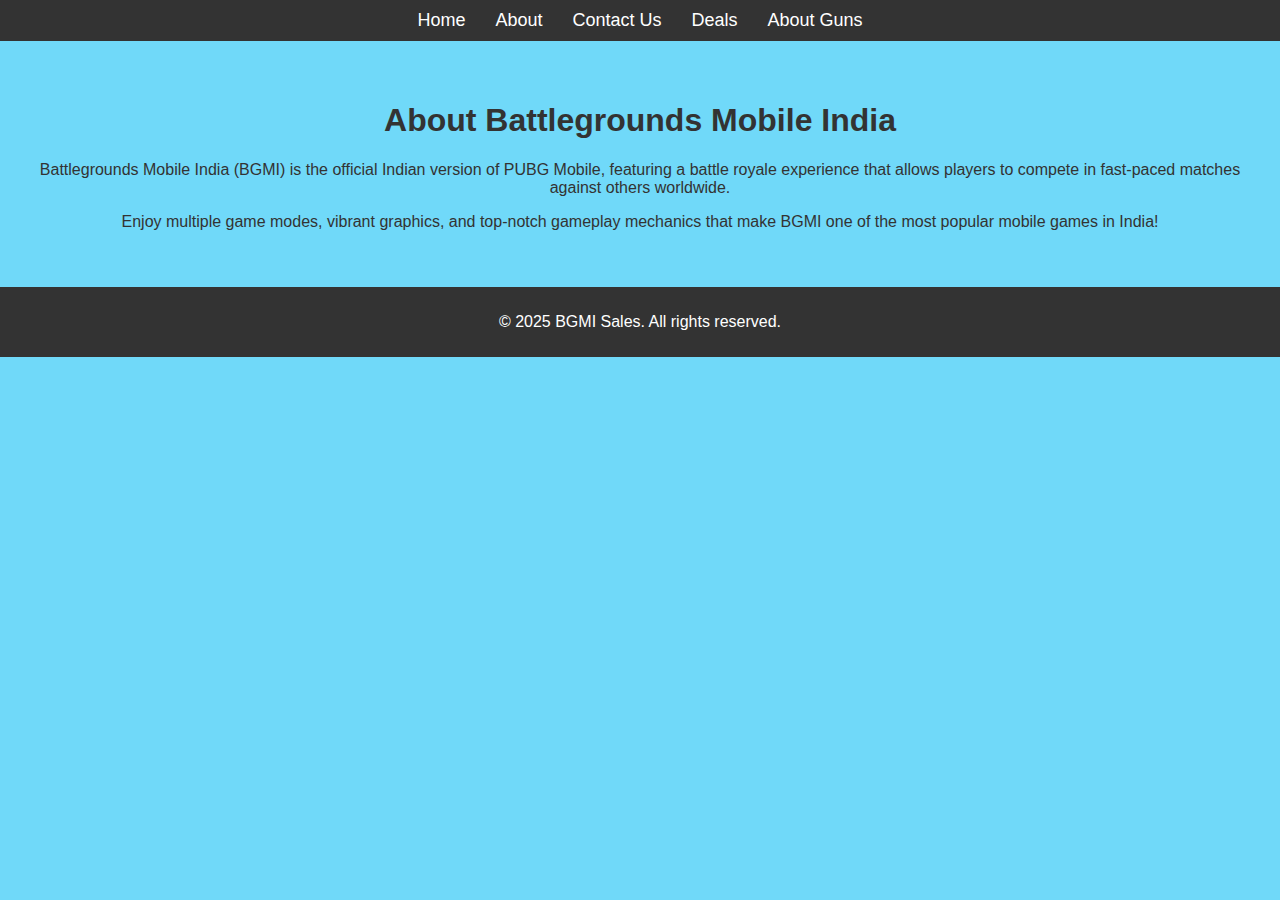
<file: aboutus.html>
<!DOCTYPE html>
<html lang="en">
<head>
    <meta charset="UTF-8">
    <meta name="viewport" content="width=device-width, initial-scale=1.0">
    <title>About</title>
    <link rel="stylesheet" href="styles.css">
</head>
<body>
    <header>
        <nav>
            <ul>
                <li><a href="index.html">Home</a></li>
                <li><a href="aboutus.html">About</a></li>
                <li><a href="contactus.html">Contact Us</a></li>
                <li><a href="deals.html">Deals</a></li>
                <li><a href="aboutguns.html">About Guns</a></li>
            </ul>
        </nav>
    </header>

    <main>
        <section class="about">
            <h1>About Battlegrounds Mobile India</h1>
            <p>Battlegrounds Mobile India (BGMI) is the official Indian version of PUBG Mobile, featuring a battle royale experience that allows players to compete in fast-paced matches against others worldwide.</p>
            <p>Enjoy multiple game modes, vibrant graphics, and top-notch gameplay mechanics that make BGMI one of the most popular mobile games in India!</p>
        </section>
    </main>

    <footer>
        <p>&copy; 2025 BGMI Sales. All rights reserved.</p>
    </footer>
</body>
</html>
</file>
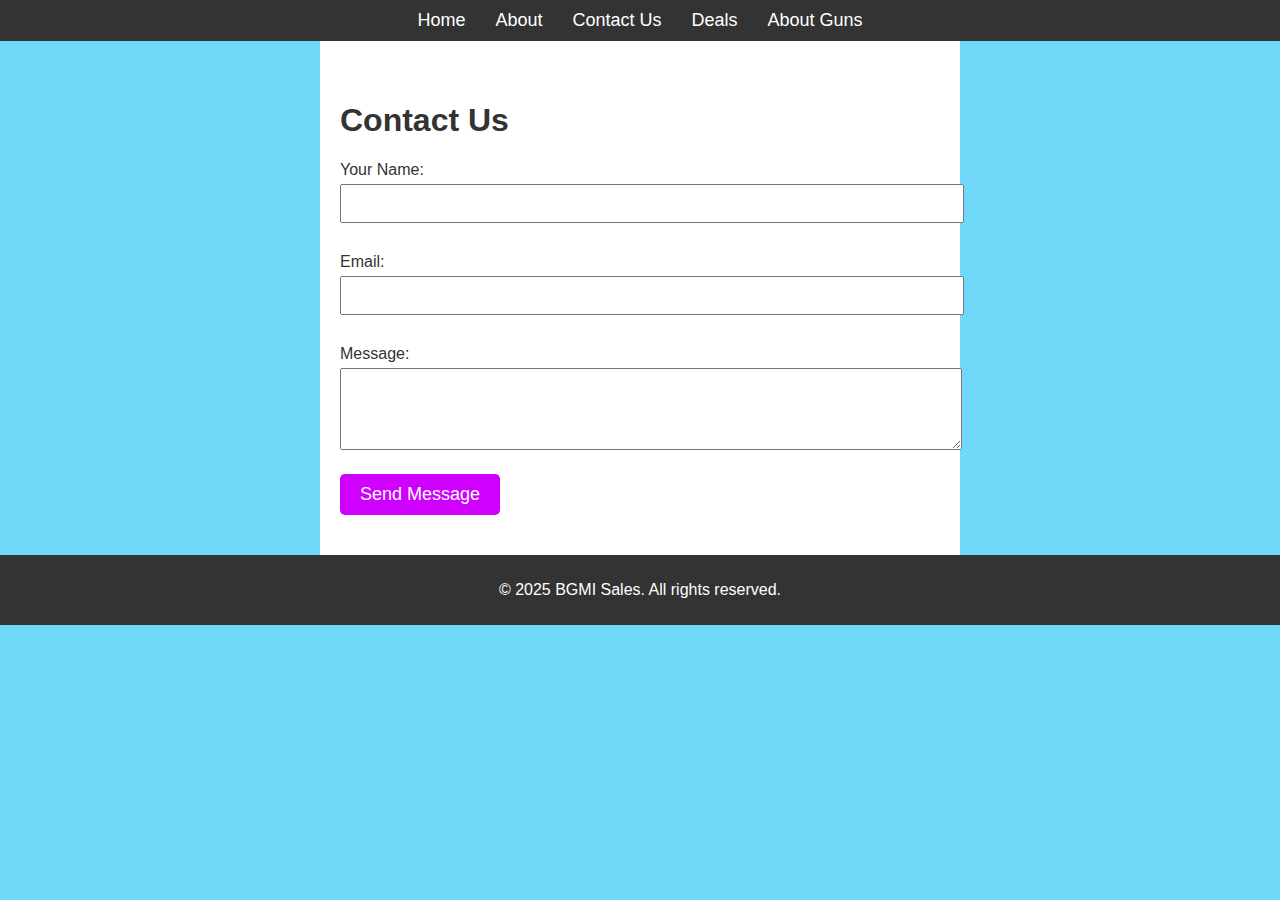
<file: contactus.html>
<!DOCTYPE html>
<html lang="en">
<head>
    <meta charset="UTF-8">
    <meta name="viewport" content="width=device-width, initial-scale=1.0">
    <title>Contact Us</title>
    <link rel="stylesheet" href="styles.css">
</head>
<body>
    <header>
        <nav>
            <ul>
                <li><a href="index.html">Home</a></li>
                <li><a href="aboutus.html">About</a></li>
                <li><a href="contactus.html">Contact Us</a></li>
                <li><a href="deals.html">Deals</a></li>
                <li><a href="aboutguns.html">About Guns</a></li>
            </ul>
        </nav>
    </header>

    <main>
        <section class="contact">
            <h1>Contact Us</h1>
            <form action="#" method="POST">
                <label for="name">Your Name:</label>
                <input type="text" id="name" name="name" required>

                <label for="email">Email:</label>
                <input type="email" id="email" name="email" required>

                <label for="message">Message:</label>
                <textarea id="message" name="message" rows="4" required></textarea>

                <button type="submit" class="btn">Send Message</button>
            </form>
        </section>
    </main>

    <footer>
        <p>&copy; 2025 BGMI Sales. All rights reserved.</p>
    </footer>
</body>
</html>
</file>
<file: styles.css>
body {
    font-family: Arial, sans-serif;
    margin: 0;
    padding: 0;
    background-color: #70d9f9;
    color: #333;
}

header {
    background-color: #333;
    color: white;
    padding: 10px 0;
}

nav ul {
    display: flex;
    justify-content: center;
    list-style-type: none;
    margin: 0;
    padding: 0;
}

nav ul li {
    margin: 0 15px;
}

nav ul li a {
    color: white;
    text-decoration: none;
    font-size: 18px;
}

nav ul li a:hover {
    text-decoration: underline;
}

footer {
    background-color: #333;
    color: white;
    text-align: center;
    padding: 10px 0;
}

.hero {
    text-align: center;
    background: url('bgmi-hero.jpg') no-repeat center center/cover;
    padding: 100px 0;
    color: rgb(0, 0, 0);
}

.hero h1 {
    font-size: 3em;
}

.hero p {
    font-size: 1.5em;
}

.btn {
    background-color: #d000ff;
    color: white;
    padding: 10px 20px;
    text-decoration: none;
    border-radius: 5px;
    font-size: 18px;
}

.features {
    padding: 40px 20px;
    text-align: center;
    background-color: #fff;
}

.features ul {
    list-style-type: none;
    padding: 0;
}

.features li {
    font-size: 1.2em;
}

/* About Page */
.about {
    padding: 40px 20px;
    text-align: center;
}

/* Contact Us Page */
.contact {
    padding: 40px 20px;
    max-width: 600px;
    margin: 0 auto;
    background-color: #fff;
}

form label {
    display: block;
    margin: 10px 0 5px;
}

form input,
form textarea {
    width: 100%;
    padding: 10px;
    margin-bottom: 20px;
}

form button {
    background-color: #5742f7;
    color: white;
    padding: 10px 20px;
    border: none;
    border-radius: 5px;
    font-size: 18px;
}
.deals {
    padding: 40px 20px;
    background-color: #fff;
    text-align: center;
}

.deal-item {
    margin-bottom: 30px;
}

.deal-item h2 {
    font-size: 2em;
    color: #ff6600;
}

.deal-item p {
    font-size: 1.2em;
}
.features{
    text-align: center;
}
.register{
    text-align: center;
}
</file>
